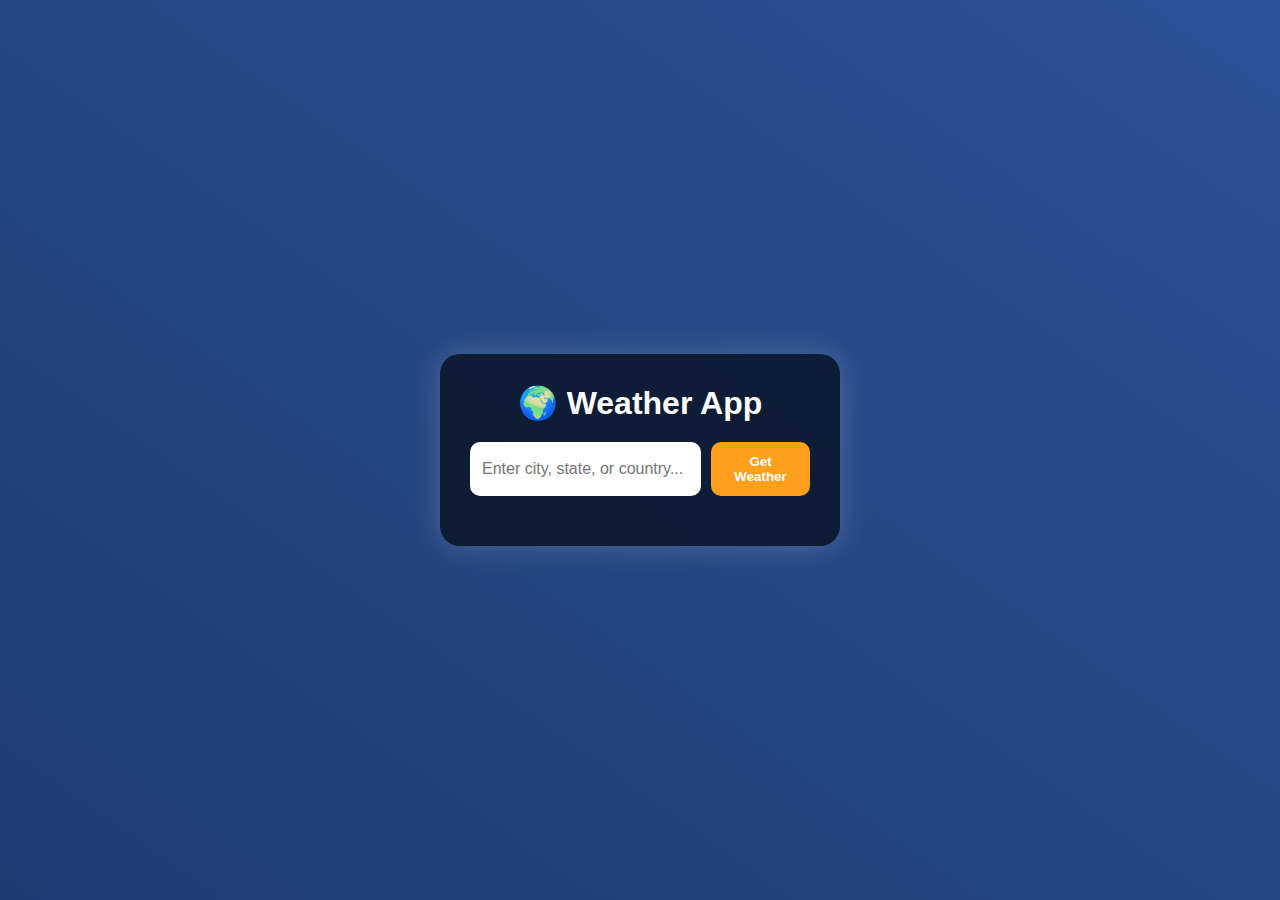
<file: Weather/index.html>
<!DOCTYPE html>
<html lang="en">
<head>
  <meta charset="UTF-8" />
  <meta name="viewport" content="width=device-width, initial-scale=1.0"/>
  <title>Weather App</title>
  <link rel="stylesheet" href="style.css" />
</head>
<body>
  <div class="app-container" id="appContainer">
    <div class="card">
      <h1>🌍 Weather App</h1>
      <div class="search">
        <input type="text" id="locationInput" placeholder="Enter city, state, or country..." />
        <button onclick="getWeather()">Get Weather</button>
      </div>
      <div class="weather" id="weatherBox" style="display: none;"></div>
    </div>
  </div>
  <script src="script.js"></script>
</body>
</html>
</file>
<file: Weather/style.css>
* {
  margin: 0;
  padding: 0;
  box-sizing: border-box;
}

body, html {
  height: 100%;
  font-family: 'Segoe UI', sans-serif;
}

.app-container {
  background: linear-gradient(to top right, #1e3c72, #2a5298);
  height: 100%;
  display: flex;
  align-items: center;
  justify-content: center;
  transition: background 1s ease;
  background-size: cover;
  background-position: center;
}

.card {
  background: rgba(0, 0, 0, 0.6);
  padding: 30px;
  border-radius: 20px;
  width: 90%;
  max-width: 400px;
  text-align: center;
  color: #fff;
  box-shadow: 0 0 30px rgba(255, 255, 255, 0.2);
}

h1 {
  margin-bottom: 20px;
}

.search {
  display: flex;
  gap: 10px;
  margin-bottom: 20px;
}

.search input {
  flex: 1;
  padding: 12px;
  border-radius: 10px;
  border: none;
  outline: none;
  font-size: 1em;
}

.search button {
  padding: 12px 15px;
  background-color: #ff9f1a;
  border: none;
  color: #fff;
  border-radius: 10px;
  cursor: pointer;
  font-weight: bold;
  transition: background 0.3s;
}

.search button:hover {
  background-color: #e67e22;
}

.weather {
  display: flex;
  flex-direction: column;
  gap: 10px;
  font-size: 1.1em;
}
</file>
